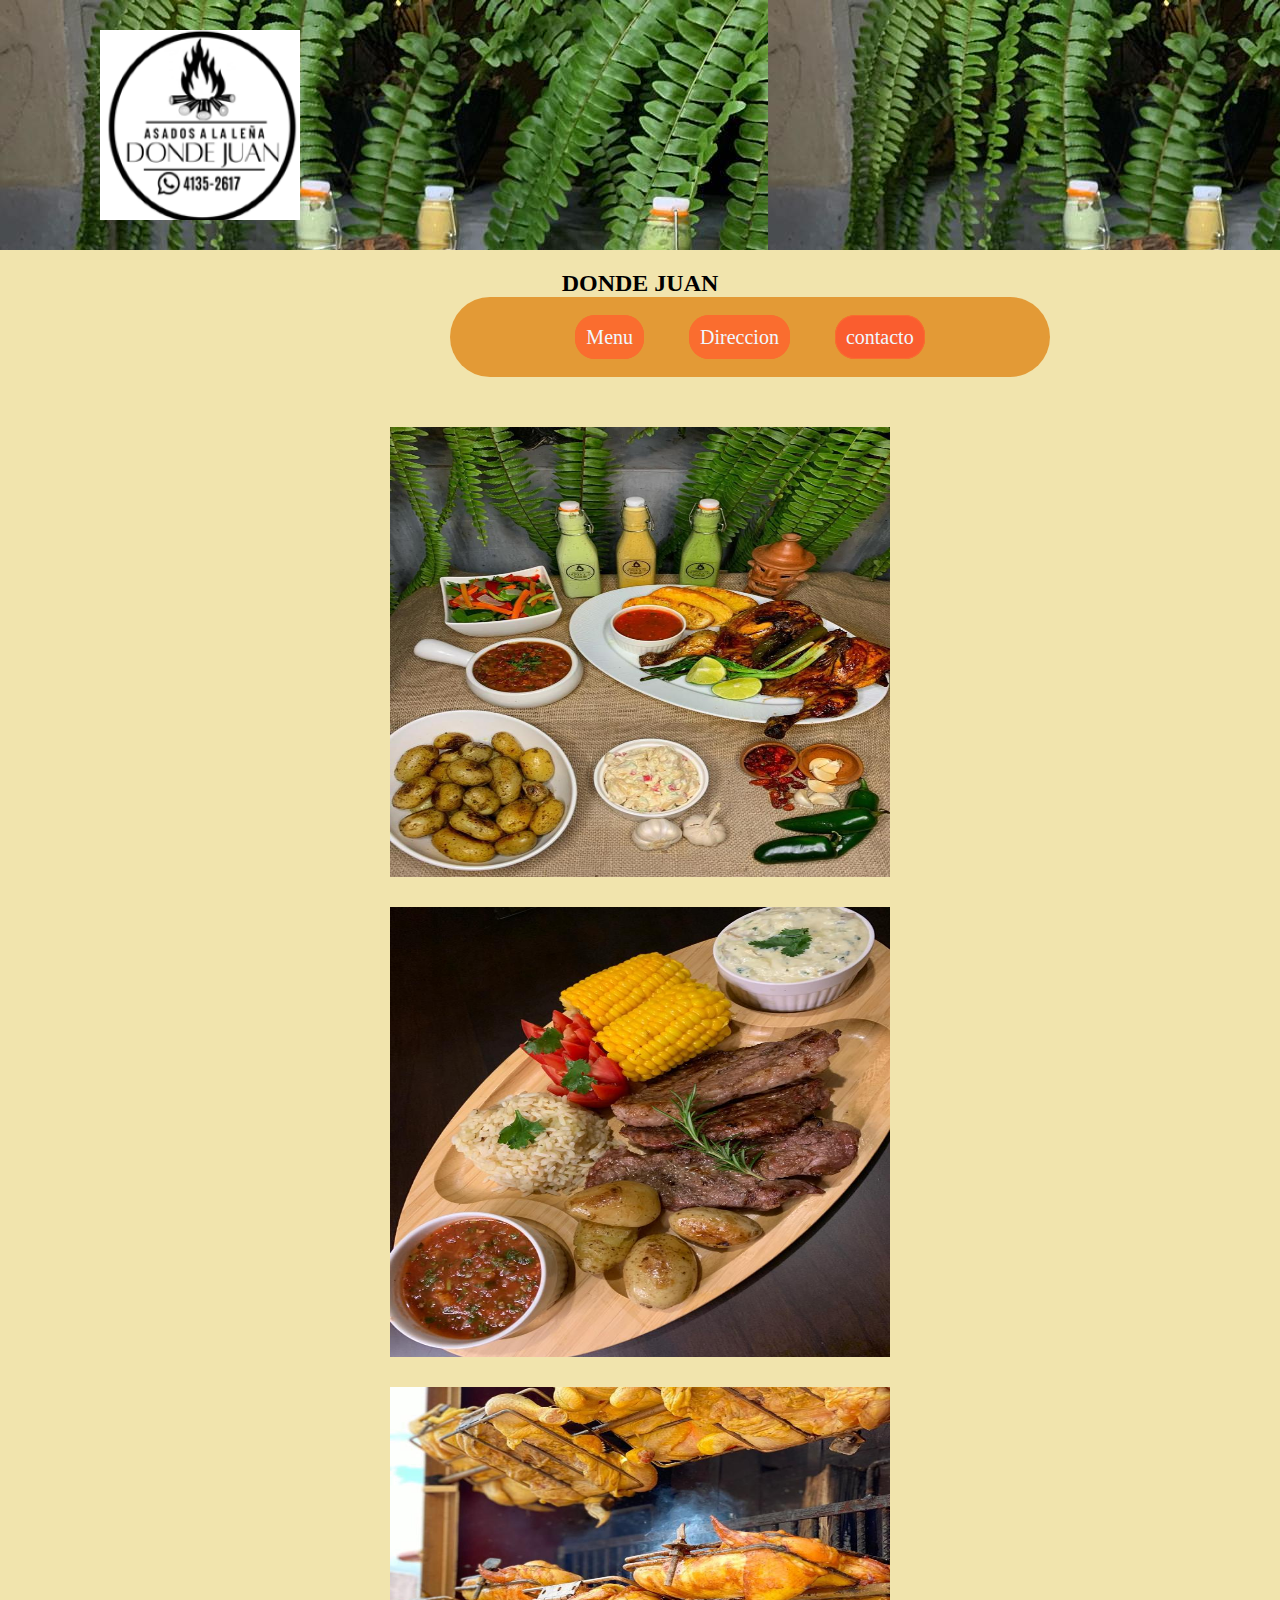
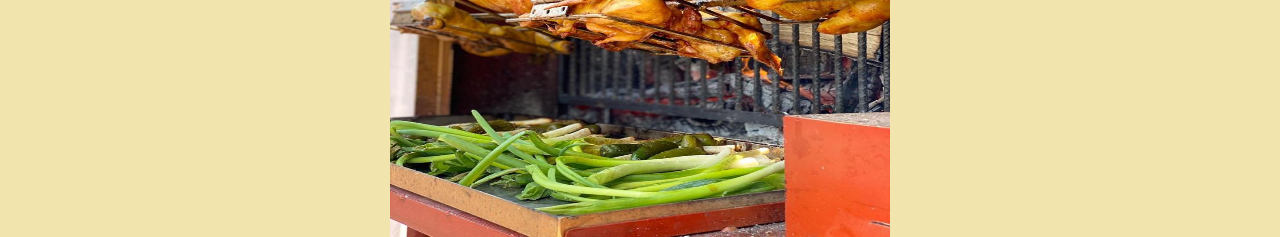
<file: index.html>
<!DOCTYPE html>
<html lang="en">
<head>
    <meta charset="UTF-8">
    <meta http-equiv="X-UA-Compatible" content="IE=edge">
    <meta name="viewport" content="width=device-width, initial-scale=1.0">
    <link rel="stylesheet" href="https://cdnjs.cloudflare.com/ajax/libs/font-awesome/5.15.1/css/all.min.css">
    <link rel="stylesheet" href="/css/style.css">
    <title>Pagina web Andre Peña</title>

</head>
<body class="fondo">

    <div class="imagen01">
      <img class="imagenlogo" src="/img/logo.png">
    </div>
    <h2 class="texto">DONDE JUAN</h2>
    <div class="baner">
      <div>
        <a href="/menus.html" class="boton01">Menu</a>
        <a href="dondejuan.asados@gmail.com" class="boton02">Direccion</a>
        <a href="https://www.facebook.com/dondejuan.asados/" class="boton03">contacto</a>
      </div>
    </div>
    <div class="imagenesmenu">
      
       <img class="imagen03" src="/img/comida01.jpeg">
       <img class="imagen04" src="/img/comida 02.jpeg">
       <img class="imagen05" src="/img/comida 03.jpeg">
       
    </div>
</body>
</html>
</file>
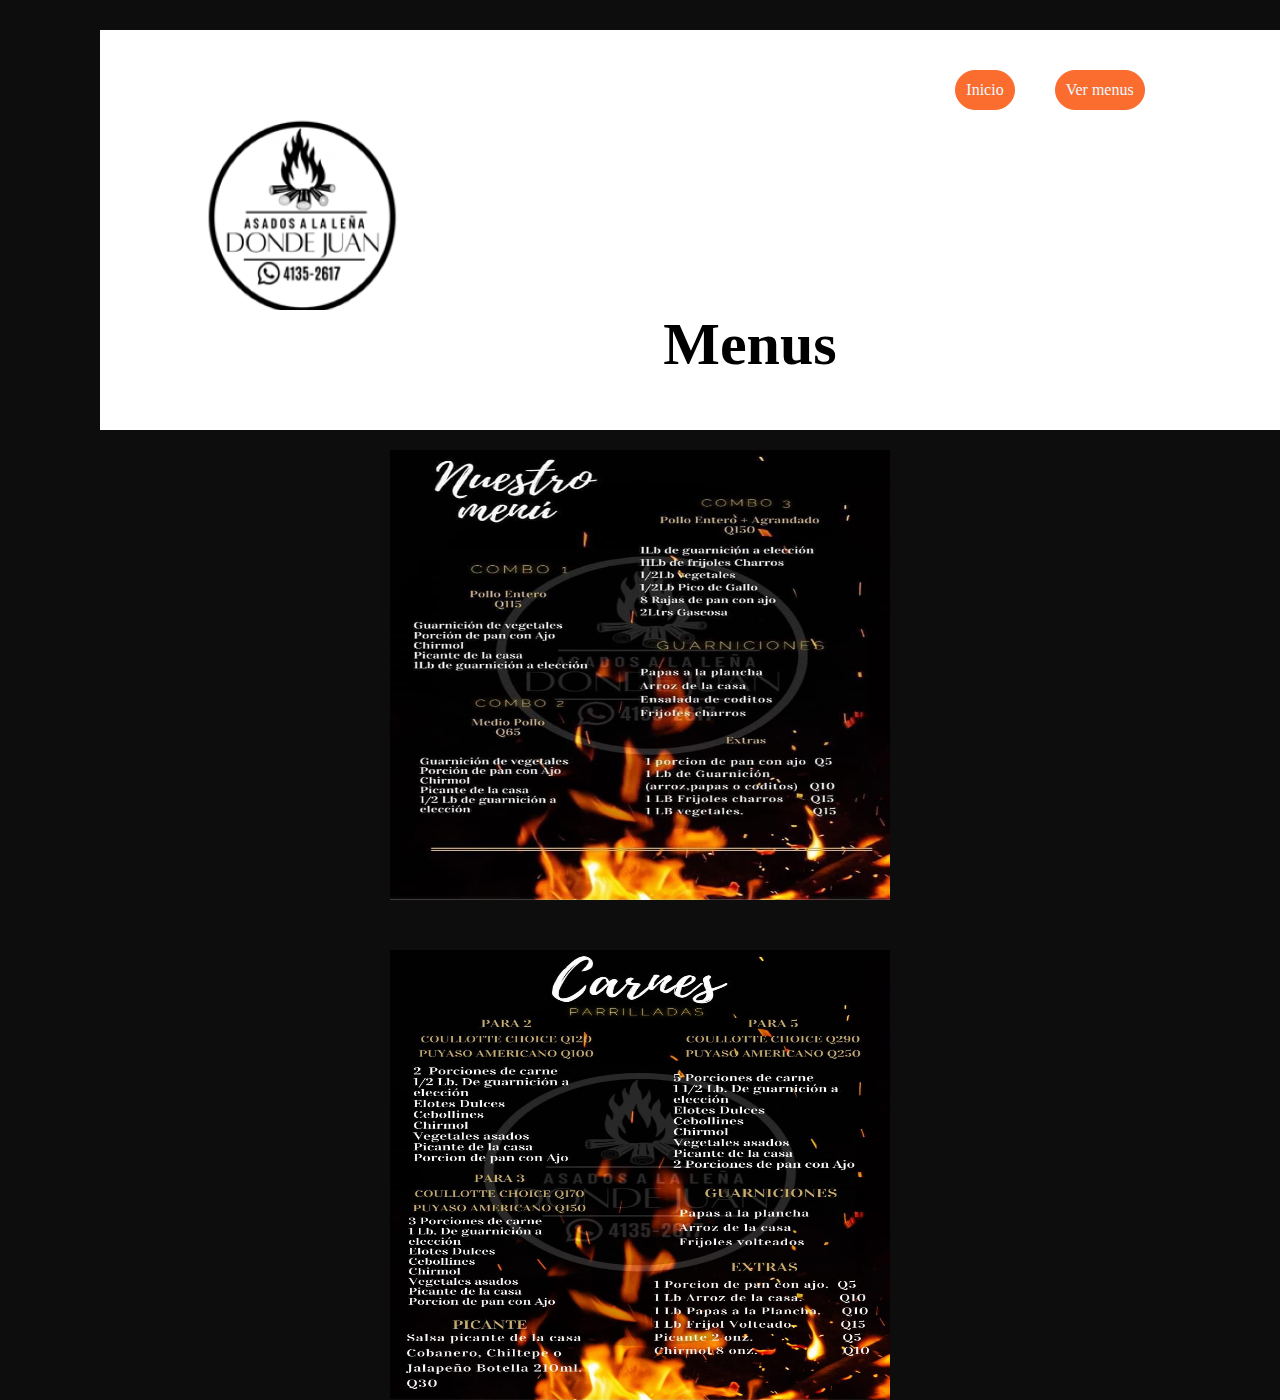
<file: menus.html>
<!DOCTYPE html>
<html lang="en">
<head>
    <meta charset="UTF-8">
    <meta http-equiv="X-UA-Compatible" content="IE=edge">
    <meta name="viewport" content="width=device-width, initial-scale=1.0">
    <link rel="stylesheet" href="/css/style.css">
    <title>Menus</title>
</head>
<body class="fondo_menu">
    <div class="menu">
        <div>
       <img src="/img/logo.png" class="logo_menu">
       </div>
    </div>
    <div class="cuadro01">
     <h1>Menus</h1>
    </div>
    <div class="cuadro02">
        <a href="/index.html" class="boton04">Inicio</a>
        <a href="#" class="boton05">Ver menus</a>
    </div>
    
    <div class="imagenesmenu2">
      <img src="/img/Menu de pollo.jpeg" class="imagen06">
      <img src="/img/Menu de carne.jpeg" class="imagen07">
    </div>
    
</body>
</html>
</file>
<file: css/style.css>
*{
    margin: 0;
    padding: 0;
    border: 0;
}
.fondo{
    background-color: #F1E4AD;
}
.fondo_menu{
    background-color: #0D0D0D;
}
.imagen01{
    width: 1505px;
    height: 250px;
    background-image: url(/img/Imagen00.jpeg);
    align-self: flex-start;
    top: 10px;
    margin-bottom: 20px;
}
.imagenlogo{
    width: 200px;
    height: 190px;
    align-items: flex-start;
    margin-top: 30px;
    margin: 30px;
    margin-left: 100px;
}
.texto{
    text-align: center;
}
.baner{
    width: 600px;
    height: 80px;
    background-color: #E39A36;
    border-radius: 50px;
    margin-left: 450px;
    display: flex;
    flex-direction: row;
    justify-content: center;
    align-items: center;
    font-size: 20px;
    
}
.boton01{
    flex-direction: row;
    text-decoration: none;
    color: aliceblue;
    border: #FA6D2F 1px solid;
    border-radius: 20px;
    margin: 0px 20px;
    height: 500px;
    width: 20px;
    background: #FA6D2F;
    padding: 10px;
}
.boton02{
    flex-direction: row;
    text-decoration: none;
    color: aliceblue;
    border: #FA6D2F 1px solid;
    border-radius: 20px;
    margin: 0px 20px;
    background: #FA6D2F;
    padding: 10px;
}
.boton03{
    flex-direction: row;
    text-decoration: none;
    color: aliceblue;
    border: #FA6D2F 1px solid;
    border-radius: 20px;
    margin: 0px 20px;
    background: #fa5d2f;
    padding: 10px;
}
.boton04{
    flex-direction: row;
    text-decoration: none;
    color: aliceblue;
    border:  #FA6D2F 1px solid;
    border-radius: 20px;
    margin: 0px 20px;
    background:  #FA6D2F;
    padding: 10px;
}
.boton05{
    flex-direction: row;
    text-decoration: none;
    color: aliceblue;
    border:  #FA6D2F 1px solid;
    border-radius: 20px;
    margin: 0px 20px;
    background:  #FA6D2F;
    padding: 10px;
}
.menu{
    width: 1350px;
    height: 400px;
    background-color: #ffff;
    margin-left: 100px;
    margin-top: 30px;
}
.logo_menu{
    width: 200px;
    height: 190px;
    align-items: flex-start;
    margin-top: 30px;
    margin: 30px;
    margin-left: 100px;
    margin-top: 90px;
    position: absolute;
}
.cuadro01{
    width: 400px;
    height: 90px;
    background-color: #ffff;
    color: black;
    border-radius: 20px;
    margin-left: 550px;
    margin-top: -120px;  
    text-align: center;
    font-size: 30px; 
    font-family: Georgia, 'Times New Roman', Times, serif;
}
.cuadro02{
    width: 300px;
    height: 80px;
    background-color: #fff;
    border-radius: 20px;
    margin-left: 900px;
    margin-top: -350px;  
    display: flex;
    flex-direction: row;
    justify-content: center;
    align-items: center;
}
.imagenesmenu{
     flex-direction: column;
     width: 100%;
     height: auto;
     margin-top: 20px;
     display: flex;
     justify-content: center;
     align-items: center;
}
.imagen03{
    width: 500px;
     height: 450px;
    margin-top: 30px;
    display: flex;
     justify-content: center;
     align-items: center;
}
.imagen04{
    width: 500px;
     height: 450px;
    margin-top: 30px;
    display: flex;
     justify-content: center;
     align-items: center;
}
.imagen05{
    width: 500px;
     height: 450px;
    margin-top: 30px;
    display: flex;
     justify-content: center;
     align-items: center;
}
.imagenesmenu2{
    flex-direction: column;
    width: 100%;
    height: auto;
    margin-top: 20px;
    display: flex;
    justify-content: center;
    align-items: center;
}
.imagen06{
    width: 500px;
    height: 450px;
    margin-top: 300px;
    display: flex;
    justify-content: center;
    align-items: center;
}
.imagen07{
    width: 500px;
    height: 450px;
    margin-top: 50px;
    display: flex;
    justify-content: center;
    align-items: center;
}
</file>
